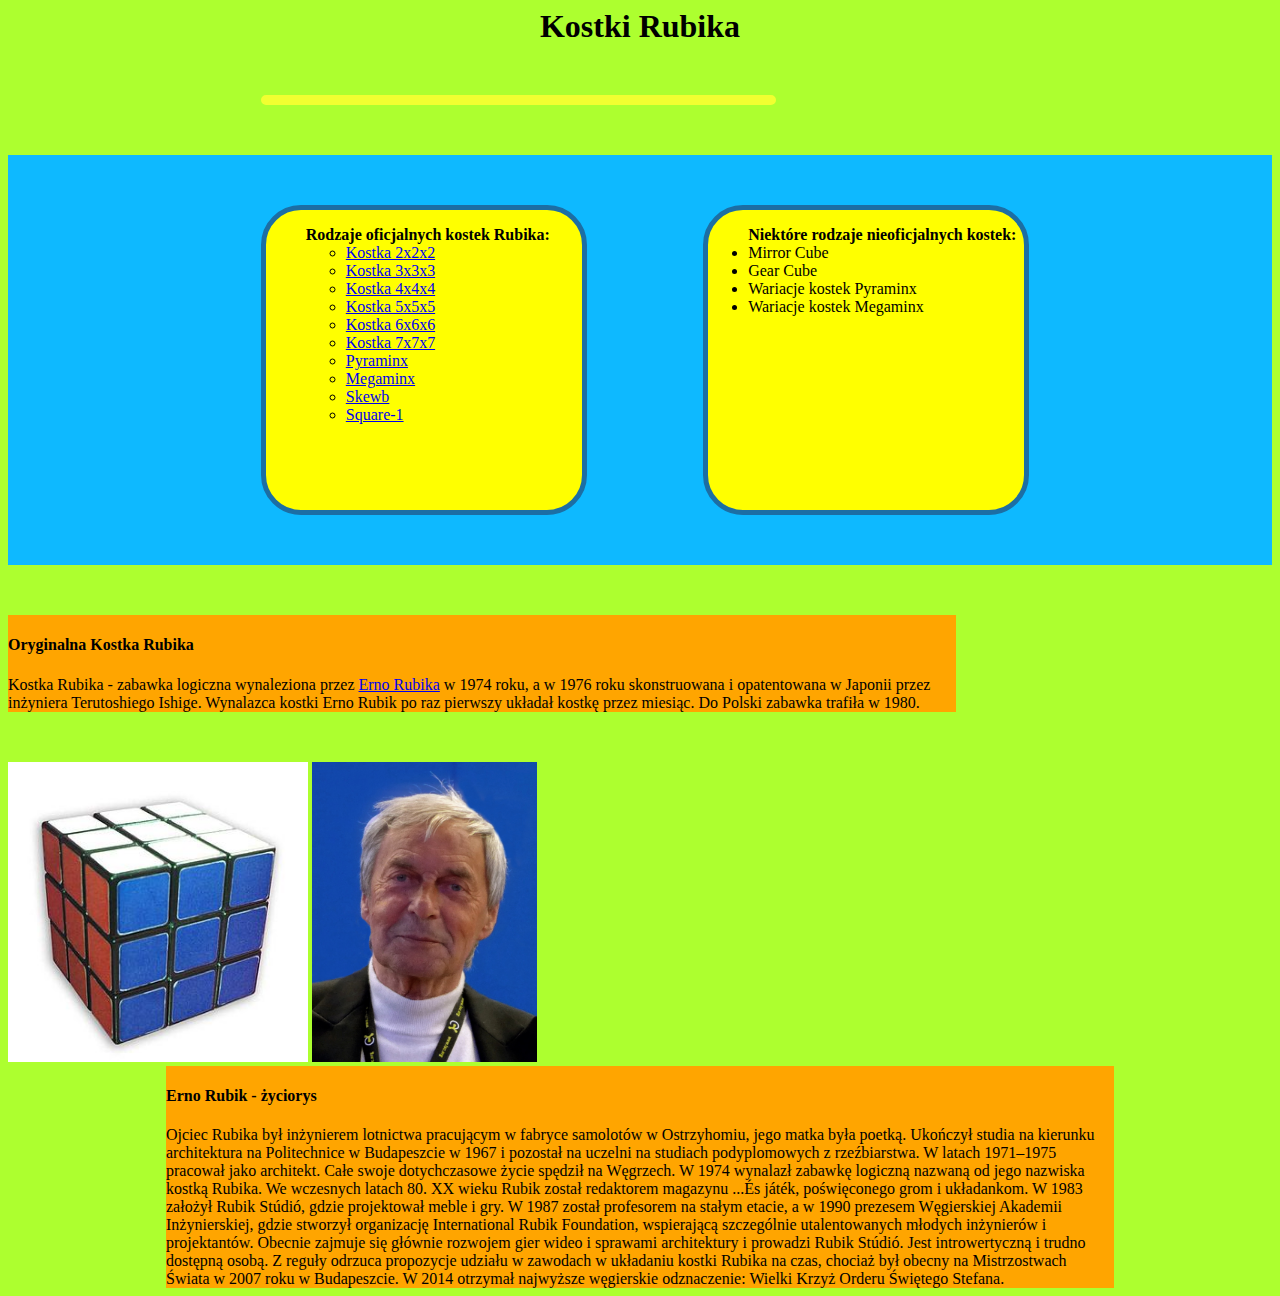
<file: 2bkrzysztofkleszcz-main/index.html>
<html>
    <head>
        <title>Kostki Rubika</title>
        <link href="styles/main.css" rel="stylesheet" type="text/css">
    </head>
    <body>
        <center><h1>Kostki Rubika</h1></center>
        <div id="pole1"></div>
        <div id="pole2">
        <div id="tabela">
            <ul>
            <b>Rodzaje oficjalnych kostek Rubika:</b>
                <ul>
                    <li><a href="cubes/2.html">Kostka 2x2x2</a></li>
                    <li><a href="cubes/3.html">Kostka 3x3x3</a></li>
                    <li><a href="cubes/4.html">Kostka 4x4x4</a></li>
                    <li><a href="cubes/5.html">Kostka 5x5x5</a></li>
                    <li><a href="cubes/6.html">Kostka 6x6x6</a></li>
                    <li><a href="cubes/7.html">Kostka 7x7x7</a></li>
                    <li><a href="cubes/pyraminx.html">Pyraminx</a></li>
                    <li><a href="cubes/megaminx.html">Megaminx</a></li>
                    <li><a href="cubes/skewb.html">Skewb</a></li>
                    <li><a href="cubes/sq1.html">Square-1</a></li>
                </ul>
            </ul>
        </div>
        <div id="tabela2">
            <a>
                <ul>
                    <b>Niektóre rodzaje nieoficjalnych kostek:</b>
                    <li>Mirror Cube</li>
                    <li>Gear Cube</li>
                    <li>Wariacje kostek Pyraminx</li>
                    <li>Wariacje kostek Megaminx</li>
                </ul>
            </a>
        </div>
        </div>
	
    <div id="pole3">
    	<h4 id="tytul">Oryginalna Kostka  Rubika</h4> 
	    <a>Kostka Rubika - zabawka logiczna wynaleziona przez <a href="#pole4">Erno Rubika</a> w 1974 roku, a w 1976 roku skonstruowana i opatentowana w Japonii przez inżyniera Terutoshiego Ishige. Wynalazca kostki Erno Rubik po raz pierwszy układał kostkę przez miesiąc. Do Polski zabawka trafiła w 1980.</a>
        
    </div>
    
        <img src="images/original.jpg" alt="Oryginalna kostka Rubika" style="height: 300px">
        <img src="images/erno.jpg" alt="Erno Rubik w 2014 roku" style="height: 300px">
    
    <div id="pole4">
    	<h4 id="tytul">Erno Rubik - życiorys</h4> 
	    <a>Ojciec Rubika był inżynierem lotnictwa pracującym w fabryce samolotów w Ostrzyhomiu, jego matka była poetką.

            Ukończył studia na kierunku architektura na Politechnice w Budapeszcie w 1967 i pozostał na uczelni na studiach podyplomowych z rzeźbiarstwa. W latach 1971–1975 pracował jako architekt. Całe swoje dotychczasowe życie spędził na Węgrzech.
            
            W 1974 wynalazł zabawkę logiczną nazwaną od jego nazwiska kostką Rubika.
            
            We wczesnych latach 80. XX wieku Rubik został redaktorem magazynu ...És játék, poświęconego grom i układankom. W 1983 założył Rubik Stúdió, gdzie projektował meble i gry. W 1987 został profesorem na stałym etacie, a w 1990 prezesem Węgierskiej Akademii Inżynierskiej, gdzie stworzył organizację International Rubik Foundation, wspierającą szczególnie utalentowanych młodych inżynierów i projektantów.
            
            Obecnie zajmuje się głównie rozwojem gier wideo i sprawami architektury i prowadzi Rubik Stúdió.
            
            Jest introwertyczną i trudno dostępną osobą. Z reguły odrzuca propozycje udziału w zawodach w układaniu kostki Rubika na czas, chociaż był obecny na Mistrzostwach Świata w 2007 roku w Budapeszcie.
            
            W 2014 otrzymał najwyższe węgierskie odznaczenie: Wielki Krzyż Orderu Świętego Stefana.</a>
    </div>
	</body>
</html>
</file>
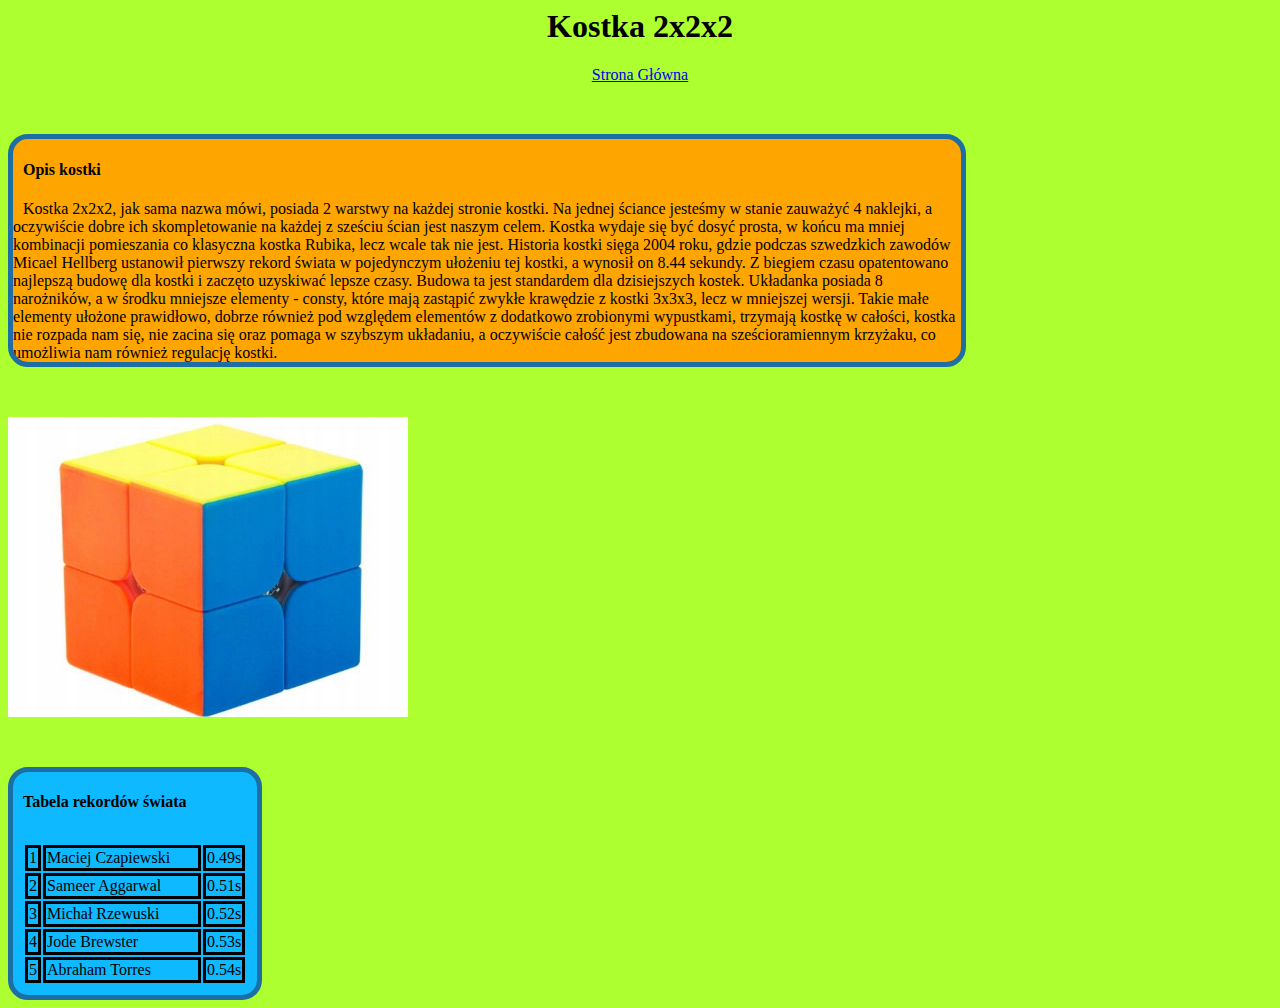
<file: 2bkrzysztofkleszcz-main/cubes/2.html>
<head>
    <title>Kostka 2x2x2</title>
    <link href="../styles/sub.css" rel="stylesheet" type="text/css">
</head>
<body>
    <h1><center>Kostka 2x2x2</center></h1>
    <a href="../index.html"><center>Strona Główna</center></a>
    <div id="pole1">
        <h4 id="tekst">Opis kostki</h4>
        <a id="tekst">
            Kostka 2x2x2, jak sama nazwa mówi, posiada 2 warstwy na każdej stronie kostki. Na jednej ściance jesteśmy w stanie zauważyć 4 naklejki, a oczywiście dobre ich skompletowanie na każdej z sześciu ścian jest naszym celem. Kostka wydaje się być dosyć prosta, w końcu ma mniej kombinacji pomieszania co klasyczna kostka Rubika, lecz wcale tak nie jest. Historia kostki sięga 2004 roku, gdzie podczas szwedzkich zawodów Micael Hellberg ustanowił pierwszy rekord świata w pojedynczym ułożeniu tej kostki, a wynosił on 8.44 sekundy. Z biegiem czasu opatentowano najlepszą budowę dla kostki i zaczęto uzyskiwać lepsze czasy. Budowa ta jest standardem dla dzisiejszych kostek. Układanka posiada 8 narożników, a w środku mniejsze elementy - consty, które mają zastąpić zwykłe krawędzie z kostki 3x3x3, lecz w mniejszej wersji. Takie małe elementy ułożone prawidłowo, dobrze również pod względem elementów z dodatkowo zrobionymi wypustkami, trzymają kostkę w całości, kostka nie rozpada nam się, nie zacina się oraz pomaga w szybszym układaniu, a oczywiście całość jest zbudowana na sześcioramiennym krzyżaku, co umożliwia nam również regulację kostki.

        </a>
    </div>
    <img src="../images/2.jfif">
    <div id="pole2">
        <h4 id="tytultabeli">Tabela rekordów świata</h4>
        <table>
            <tr>
               <td>1</td> <td id="imie">Maciej Czapiewski</td> <td>0.49s</td> 
            </tr>
            <tr>
               <td>2</td> <td id="imie">Sameer Aggarwal</td> <td>0.51s</td>
            </tr>
            <tr>
                <td>3</td> <td id="imie">Michał Rzewuski</td> <td>0.52s</td>
            </tr>
            <tr>
                <td>4</td> <td id="imie">Jode Brewster</td> <td>0.53s</td>
            </tr>
            <tr>
                <td>5</td> <td id="imie">Abraham Torres</td> <td>0.54s</td>
            </tr>
        </table>
    </div>
</body>
</file>
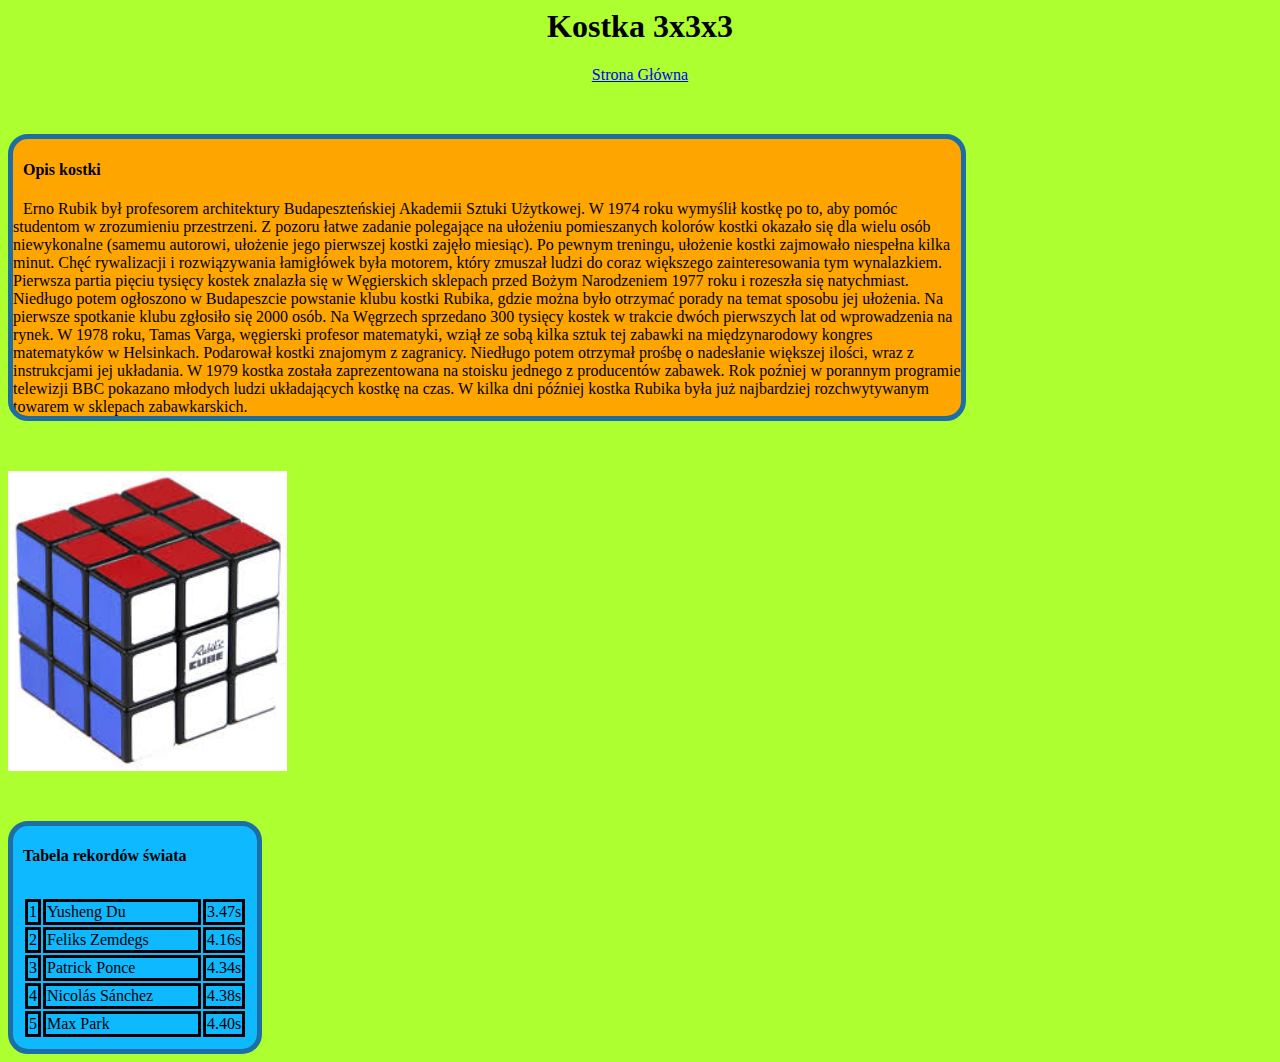
<file: 2bkrzysztofkleszcz-main/cubes/3.html>
<head>
    <title>Kostka 3x3x3</title>
    <link href="../styles/sub.css" rel="stylesheet" type="text/css">
</head>
<body>
    <h1><center>Kostka 3x3x3</center></h1>
    <a href="../index.html"><center>Strona Główna</center></a>
    <div id="pole1">
        <h4 id="tekst">Opis kostki</h4>
        <a id="tekst">Erno Rubik był profesorem architektury Budapeszteńskiej Akademii Sztuki Użytkowej. W 1974 roku wymyślił kostkę po to, aby pomóc studentom w zrozumieniu przestrzeni. Z pozoru łatwe zadanie polegające na ułożeniu pomieszanych kolorów kostki okazało się dla wielu osób niewykonalne (samemu autorowi, ułożenie jego pierwszej kostki zajęło miesiąc).

            Po pewnym treningu, ułożenie kostki zajmowało niespełna kilka minut. Chęć rywalizacji i rozwiązywania łamigłówek była motorem, który zmuszał ludzi do coraz większego zainteresowania tym wynalazkiem. Pierwsza partia pięciu tysięcy kostek znalazła się w Węgierskich sklepach przed Bożym Narodzeniem 1977 roku i rozeszła się natychmiast.
            
            Niedługo potem ogłoszono w Budapeszcie powstanie klubu kostki Rubika, gdzie można było otrzymać porady na temat sposobu jej ułożenia. Na pierwsze spotkanie klubu zgłosiło się 2000 osób. Na Węgrzech sprzedano 300 tysięcy kostek w trakcie dwóch pierwszych lat od wprowadzenia na rynek. W 1978 roku, Tamas Varga, węgierski profesor matematyki, wziął ze sobą kilka sztuk tej zabawki na międzynarodowy kongres matematyków w Helsinkach. Podarował kostki znajomym z zagranicy. Niedługo potem otrzymał prośbę o nadesłanie większej ilości, wraz z instrukcjami jej układania. W 1979 kostka została zaprezentowana na stoisku jednego z producentów zabawek. Rok poźniej w porannym programie telewizji BBC pokazano młodych ludzi układających kostkę na czas. W kilka dni później kostka Rubika była już najbardziej rozchwytywanym towarem w sklepach zabawkarskich.</a>    
    </div>
    <img src="../images/3.jfif">
    <div id="pole2">
        <h4 id="tytultabeli">Tabela rekordów świata</h4>
        <table>
            <tr>
               <td>1</td> <td id="imie">Yusheng Du</td> <td>3.47s</td> 
            </tr>
            <tr>
               <td>2</td> <td id="imie">Feliks Zemdegs</td> <td>4.16s</td>
            </tr>
            <tr>
                <td>3</td> <td id="imie">Patrick Ponce</td> <td>4.34s</td>
            </tr>
            <tr>
                <td>4</td> <td id="imie">Nicolás Sánchez</td> <td>4.38s</td>
            </tr>
            <tr>
                <td>5</td> <td id="imie">Max Park</td> <td>4.40s</td>
            </tr>
        </table>
    </div>
</body>
</file>
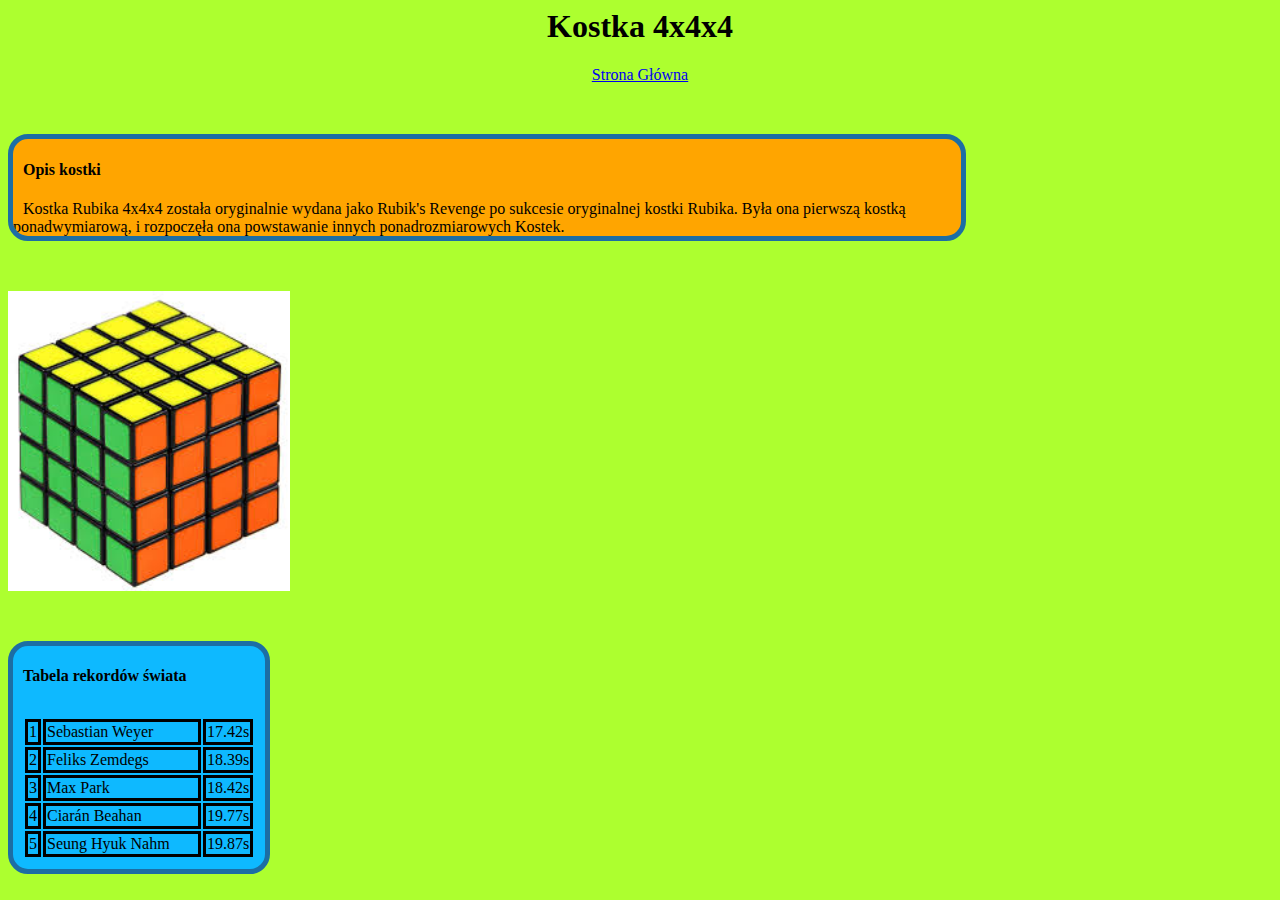
<file: 2bkrzysztofkleszcz-main/cubes/4.html>
<head>
    <title>Kostka 4x4x4</title>
    <link href="../styles/sub.css" rel="stylesheet" type="text/css">
</head>
<body>
    <h1><center>Kostka 4x4x4</center></h1>
    <a href="../index.html"><center>Strona Główna</center></a>
    <div id="pole1">
        <h4 id="tekst">Opis kostki</h4>
        <a id="tekst"> Kostka Rubika 4x4x4 została oryginalnie wydana jako Rubik's Revenge po sukcesie oryginalnej kostki Rubika. Była ona pierwszą kostką ponadwymiarową, i rozpoczęła ona powstawanie innych ponadrozmiarowych Kostek.</a></div>
    <img src="../images/4.jfif">
    <div id="pole2">
        <h4 id="tytultabeli">Tabela rekordów świata</h4>
        <table>
            <tr>
               <td>1</td> <td id="imie">Sebastian Weyer</td> <td>17.42s</td> 
            </tr>
            <tr>
               <td>2</td> <td id="imie">Feliks Zemdegs</td> <td>18.39s</td>
            </tr>
            <tr>
                <td>3</td> <td id="imie">Max Park</td> <td>18.42s</td>
            </tr>
            <tr>
                <td>4</td> <td id="imie">Ciarán Beahan</td> <td>19.77s</td>
            </tr>
            <tr>
                <td>5</td> <td id="imie">Seung Hyuk Nahm</td> <td>19.87s</td>
            </tr>
        </table>
    </div>
</body>
</file>
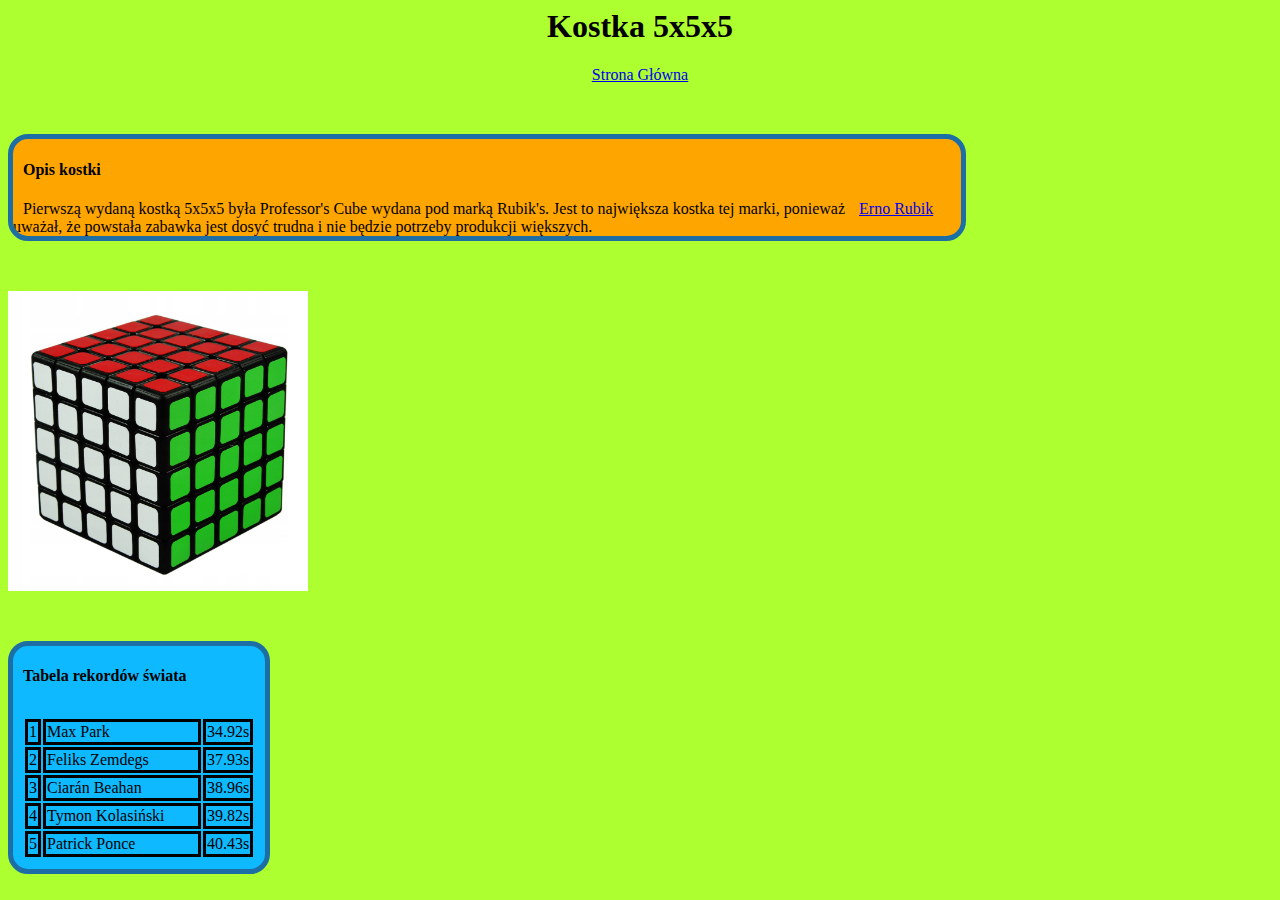
<file: 2bkrzysztofkleszcz-main/cubes/5.html>
<head>
    <title>Kostka 5x5x5</title>
    <link href="../styles/sub.css" rel="stylesheet" type="text/css">
</head>
<body>
    <h1><center>Kostka 5x5x5</center></h1>
    <a href="../index.html"><center>Strona Główna</center></a>
    <div id="pole1">
        <h4 id="tekst">Opis kostki</h4>
        <a id="tekst">
            Pierwszą wydaną kostką 5x5x5 była Professor's Cube wydana pod marką Rubik's. Jest to największa kostka tej marki, ponieważ <a href="../index.html#pole4">Erno Rubik</a> uważał, że powstała zabawka jest dosyć trudna i nie będzie potrzeby produkcji większych.
        </a>
    </div>
    <img src="../images/5.jfif">
    <div id="pole2">
        <h4 id="tytultabeli">Tabela rekordów świata</h4>
        <table>
            <tr>
               <td>1</td> <td id="imie">Max Park</td> <td>34.92s</td> 
            </tr>
            <tr>
               <td>2</td> <td id="imie">Feliks Zemdegs</td> <td>37.93s</td>
            </tr>
            <tr>
                <td>3</td> <td id="imie">Ciarán Beahan</td> <td>38.96s</td>
            </tr>
            <tr>
                <td>4</td> <td id="imie">Tymon Kolasiński</td> <td>39.82s</td>
            </tr>
            <tr>
                <td>5</td> <td id="imie">Patrick Ponce</td> <td>40.43s</td>
            </tr>
        </table>
    </div>
</body>
</file>
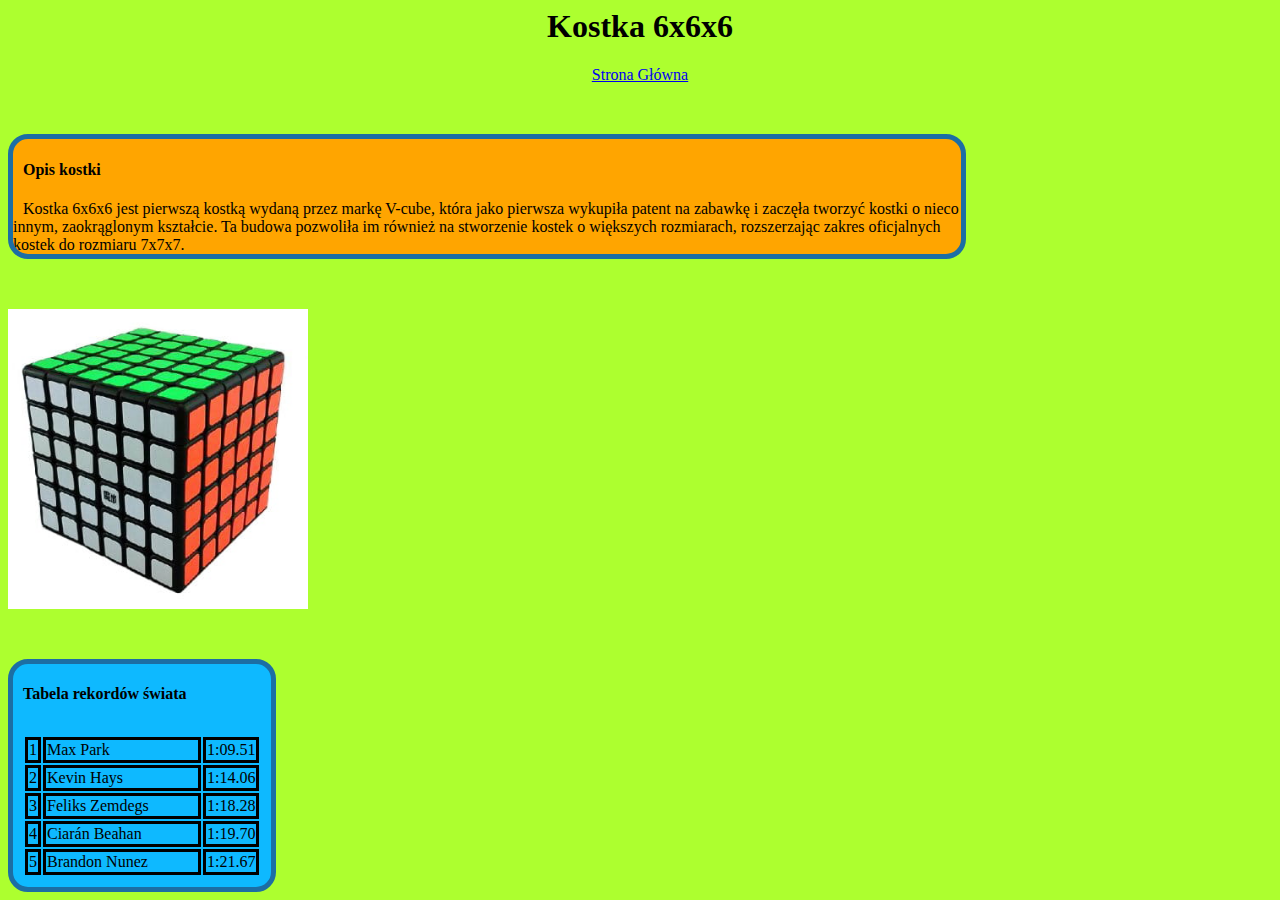
<file: 2bkrzysztofkleszcz-main/cubes/6.html>
<head>
    <title>Kostka 6x6x6</title>
    <link href="../styles/sub.css" rel="stylesheet" type="text/css">
</head>
<body>
    <h1><center>Kostka 6x6x6</center></h1>
    <a href="../index.html"><center>Strona Główna</center></a>
    <div id="pole1">
        <h4 id="tekst">Opis kostki</h4>
        <a id="tekst">
               Kostka 6x6x6 jest pierwszą kostką wydaną przez markę V-cube, która jako pierwsza wykupiła patent na zabawkę i zaczęła tworzyć kostki o nieco innym, zaokrąglonym kształcie. Ta budowa pozwoliła im również na stworzenie kostek o większych rozmiarach, rozszerzając zakres oficjalnych kostek do rozmiaru 7x7x7.
        </a>
    </div>
    <img src="../images/6.jpg">
    <div id="pole2">
        <h4 id="tytultabeli">Tabela rekordów świata</h4>
        <table>
            <tr>
               <td>1</td> <td id="imie">Max Park</td> <td>1:09.51</td> 
            </tr>
            <tr>
               <td>2</td> <td id="imie">Kevin Hays</td> <td>1:14.06</td>
            </tr>
            <tr>
                <td>3</td> <td id="imie">Feliks Zemdegs</td> <td>1:18.28</td>
            </tr>
            <tr>
                <td>4</td> <td id="imie">Ciarán Beahan</td> <td>1:19.70</td>
            </tr>
            <tr>
                <td>5</td> <td id="imie">Brandon Nunez</td> <td>1:21.67</td>
            </tr>
        </table>
    </div>
</body>
</file>
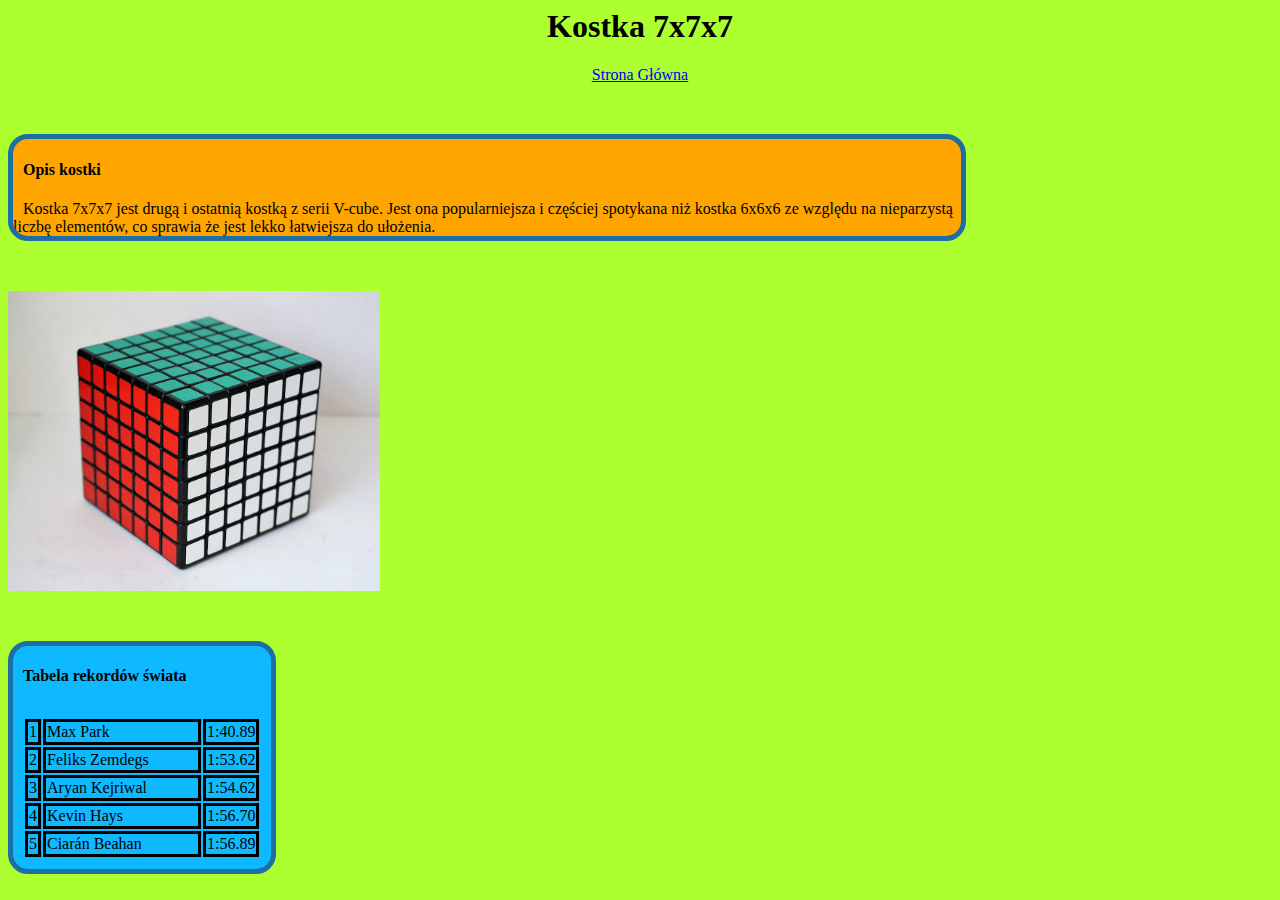
<file: 2bkrzysztofkleszcz-main/cubes/7.html>
<head>
    <title>Kostka 7x7x7</title>
    <link href="../styles/sub.css" rel="stylesheet" type="text/css">
</head>
<body>
    <h1><center>Kostka 7x7x7</center></h1>
    <a href="../index.html"><center>Strona Główna</center></a>
    <div id="pole1">
        <h4 id="tekst">Opis kostki</h4>
        <a id="tekst">
            Kostka 7x7x7 jest drugą i ostatnią kostką z serii V-cube. Jest ona popularniejsza i częściej spotykana niż kostka 6x6x6 ze względu na nieparzystą liczbę elementów, co sprawia że jest lekko łatwiejsza do ułożenia.
        </a>
    </div>
    <img src="../images/7.jpg">
    <div id="pole2">
        <h4 id="tytultabeli">Tabela rekordów świata</h4>
        <table>
            <tr>
               <td>1</td> <td id="imie">Max Park</td> <td>1:40.89</td> 
            </tr>
            <tr>
               <td>2</td> <td id="imie">Feliks Zemdegs</td> <td>1:53.62</td>
            </tr>
            <tr>
                <td>3</td> <td id="imie">Aryan Kejriwal</td> <td>1:54.62</td>
            </tr>
            <tr>
                <td>4</td> <td id="imie">Kevin Hays</td> <td>1:56.70</td>
            </tr>
            <tr>
                <td>5</td> <td id="imie">Ciarán Beahan</td> <td>1:56.89</td>
            </tr>
        </table>
    </div>
</body>
</file>
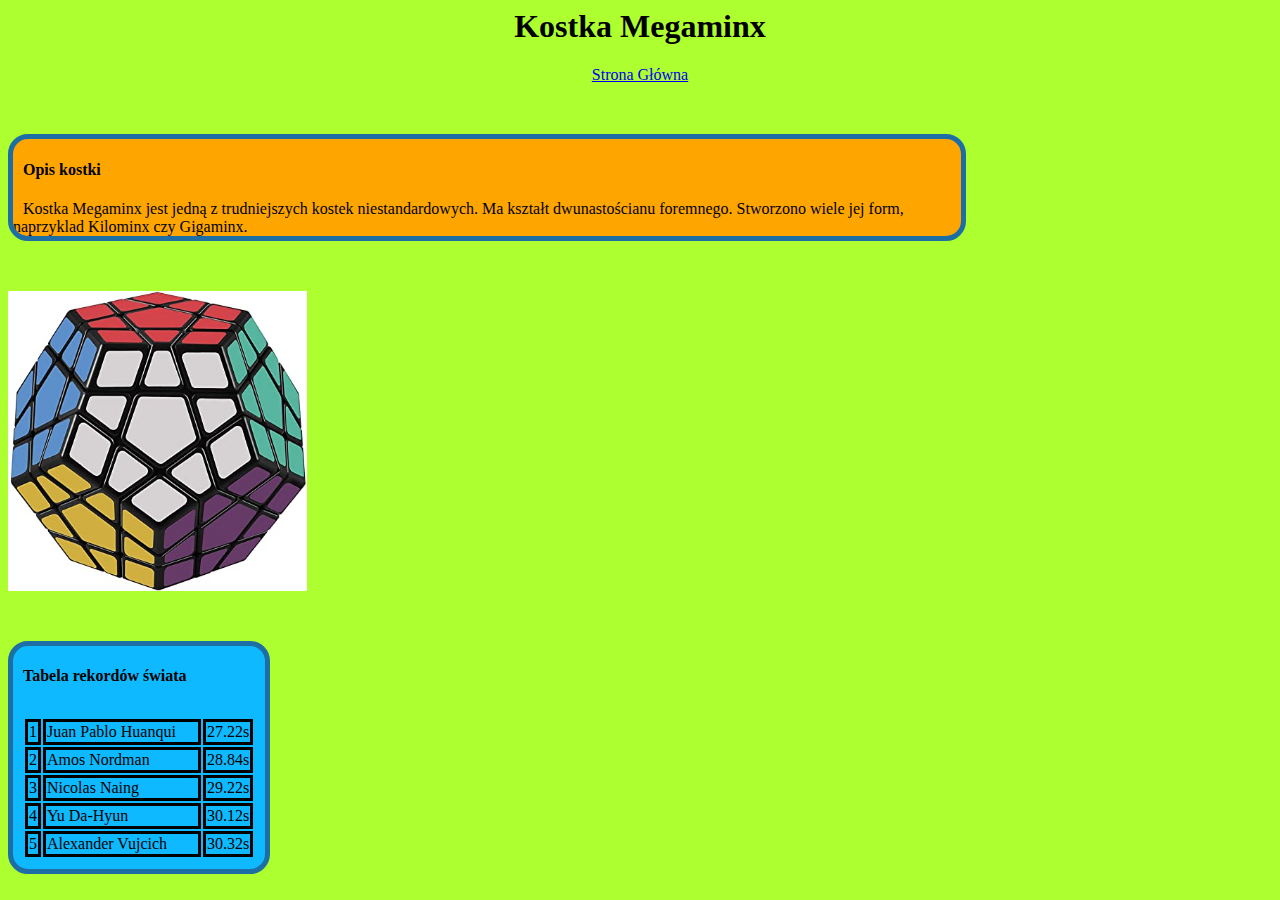
<file: 2bkrzysztofkleszcz-main/cubes/megaminx.html>
<head>
    <title>Kostka Megaminx</title>
    <link href="../styles/sub.css" rel="stylesheet" type="text/css">
</head>
<body>
    <h1><center>Kostka Megaminx</center></h1>
    <a href="../index.html"><center>Strona Główna</center></a>
    <div id="pole1">
        <h4 id="tekst">Opis kostki</h4>
        <a id="tekst">
            Kostka Megaminx jest jedną z trudniejszych kostek niestandardowych. Ma kształt dwunastościanu foremnego. Stworzono wiele jej form, naprzyklad Kilominx czy Gigaminx.
        </a>
    </div>
    <img src="../images/megaminx.jpg">
    <div id="pole2">
        <h4 id="tytultabeli">Tabela rekordów świata</h4>
        <table>
            <tr>
               <td>1</td> <td id="imie">Juan Pablo Huanqui</td> <td>27.22s</td> 
            </tr>
            <tr>
               <td>2</td> <td id="imie">Amos Nordman</td> <td>28.84s</td>
            </tr>
            <tr>
                <td>3</td> <td id="imie">Nicolas Naing</td> <td>29.22s</td>
            </tr>
            <tr>
                <td>4</td> <td id="imie">Yu Da-Hyun</td> <td>30.12s</td>
            </tr>
            <tr>
                <td>5</td> <td id="imie">Alexander Vujcich</td> <td>30.32s</td>
            </tr>
        </table>
    </div>
</body>
</file>
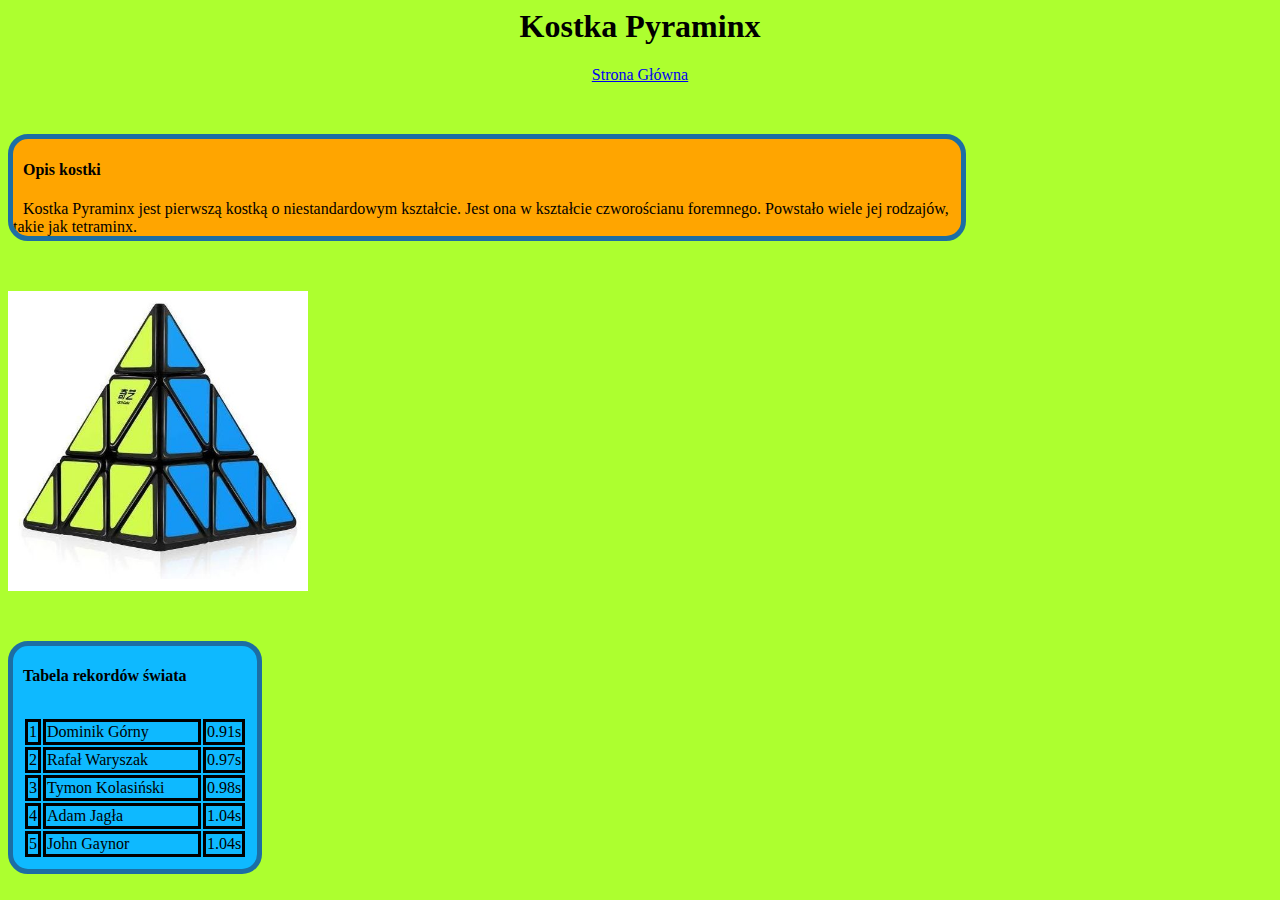
<file: 2bkrzysztofkleszcz-main/cubes/pyraminx.html>
<head>
    <title>Kostka Pyraminx</title>
    <link href="../styles/sub.css" rel="stylesheet" type="text/css">
</head>
<body>
    <h1><center>Kostka Pyraminx</center></h1>
    <a href="../index.html"><center>Strona Główna</center></a>
    <div id="pole1">
        <h4 id="tekst">Opis kostki</h4>
        <a id="tekst">
            Kostka Pyraminx jest pierwszą kostką o niestandardowym kształcie. Jest ona w kształcie czworościanu foremnego. Powstało wiele jej rodzajów, takie jak tetraminx.
        </a>
    </div>
    <img src="../images/pyraminx.jpg">
    <div id="pole2">
        <h4 id="tytultabeli">Tabela rekordów świata</h4>
        <table>
            <tr>
               <td>1</td> <td id="imie">Dominik Górny</td> <td>0.91s</td> 
            </tr>
            <tr>
               <td>2</td> <td id="imie">Rafał Waryszak</td> <td>0.97s</td>
            </tr>
            <tr>
                <td>3</td> <td id="imie">Tymon Kolasiński</td> <td>0.98s</td>
            </tr>
            <tr>
                <td>4</td> <td id="imie">Adam Jagła</td> <td>1.04s</td>
            </tr>
            <tr>
                <td>5</td> <td id="imie">John Gaynor</td> <td>1.04s</td>
            </tr>
        </table>
    </div>
</body>
</file>
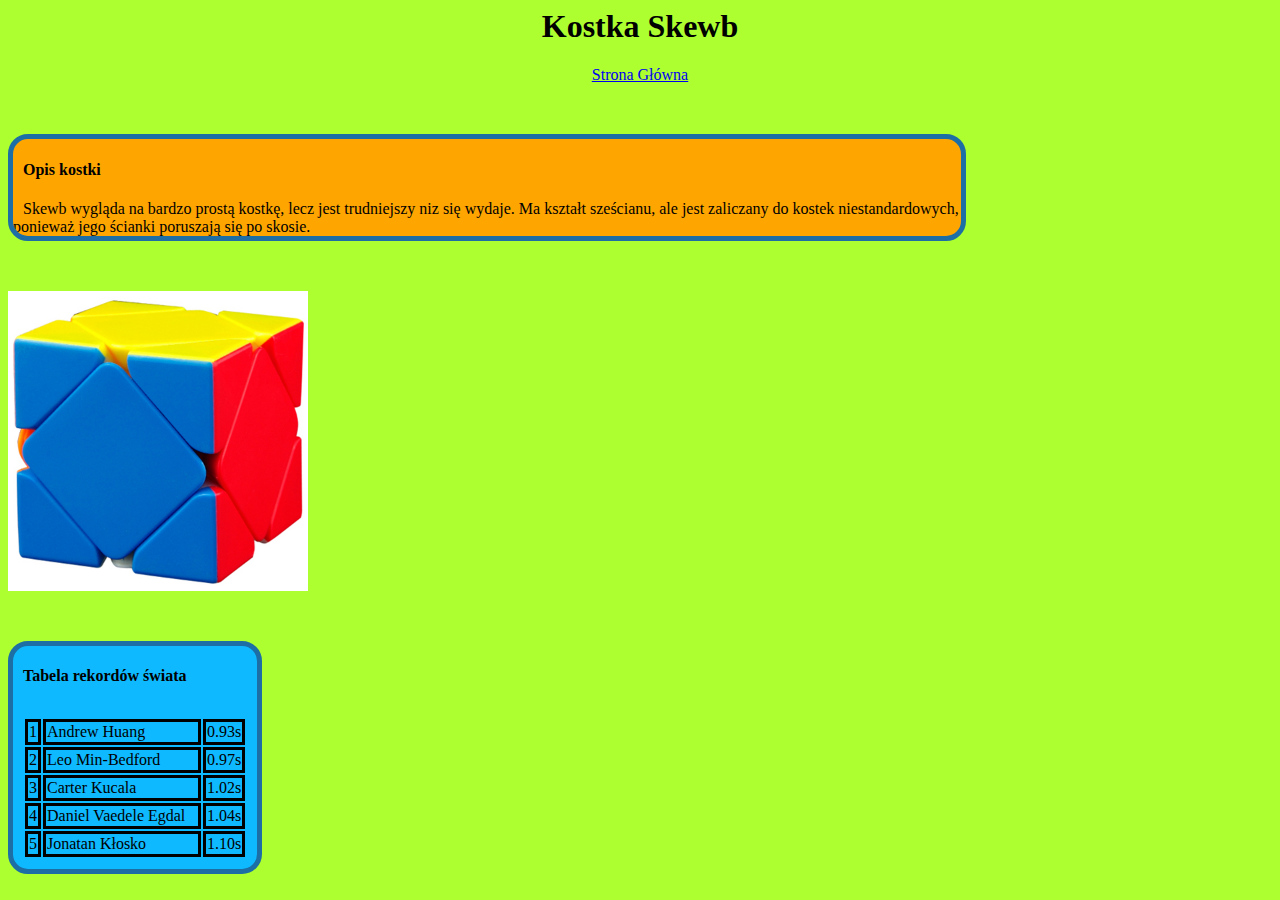
<file: 2bkrzysztofkleszcz-main/cubes/skewb.html>
<head>
    <title>Kostka Skewb</title>
    <link href="../styles/sub.css" rel="stylesheet" type="text/css">
</head>
<body>
    <h1><center>Kostka Skewb</center></h1>
    <a href="../index.html"><center>Strona Główna</center></a>
    <div id="pole1">
        <h4 id="tekst">Opis kostki</h4>
        <a id="tekst">
            Skewb wygląda na bardzo prostą kostkę, lecz jest trudniejszy niz się wydaje. Ma kształt sześcianu, ale jest zaliczany do kostek niestandardowych, ponieważ jego ścianki poruszają się po skosie.
        </a>
    </div>
    <img src="../images/skewb.jfif">
    <div id="pole2">
        <h4 id="tytultabeli">Tabela rekordów świata</h4>
        <table>
            <tr>
               <td>1</td> <td id="imie">Andrew Huang</td> <td>0.93s</td> 
            </tr>
            <tr>
               <td>2</td> <td id="imie">Leo Min-Bedford</td> <td>0.97s</td>
            </tr>
            <tr>
                <td>3</td> <td id="imie">Carter Kucala</td> <td>1.02s</td>
            </tr>
            <tr>
                <td>4</td> <td id="imie">Daniel Vaedele Egdal</td> <td>1.04s</td>
            </tr>
            <tr>
                <td>5</td> <td id="imie">Jonatan Kłosko</td> <td>1.10s</td>
            </tr>
        </table>
    </div>
</body>
</file>
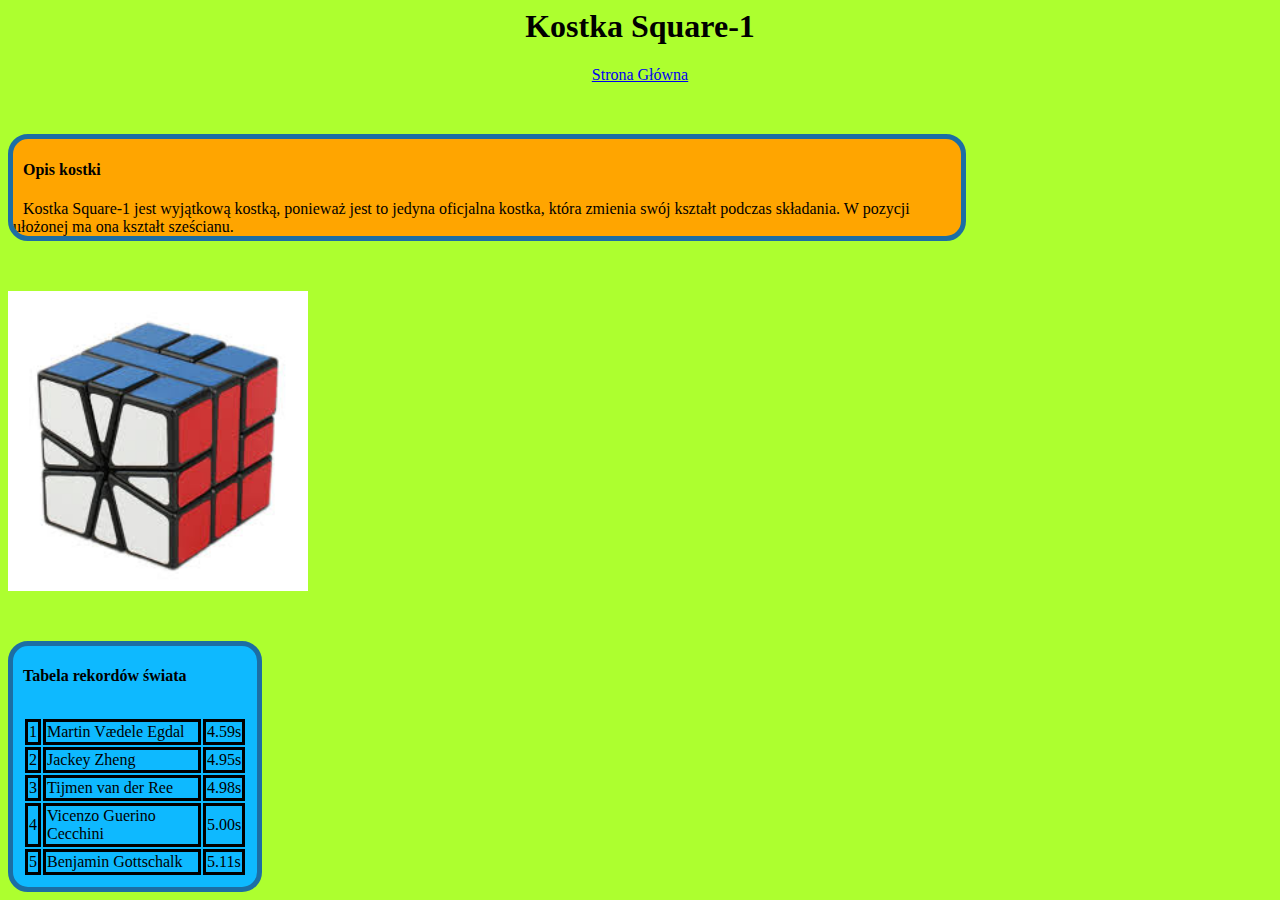
<file: 2bkrzysztofkleszcz-main/cubes/sq1.html>
<head>
    <title>Kostka Square-1</title>
    <link href="../styles/sub.css" rel="stylesheet" type="text/css">
</head>
<body>
    <h1><center>Kostka Square-1</center></h1>
    <a href="../index.html"><center>Strona Główna</center></a>
    <div id="pole1">
        <h4 id="tekst">Opis kostki</h4>
        <a id="tekst">
            Kostka Square-1 jest wyjątkową kostką, ponieważ jest to jedyna oficjalna kostka, która zmienia swój kształt podczas składania. W pozycji ułożonej ma ona kształt sześcianu. 
        </a>
    </div>
    <img src="../images/sq1.jfif">
    <div id="pole2">
        <h4 id="tytultabeli">Tabela rekordów świata</h4>
        <table>
            <tr>
               <td>1</td> <td id="imie">Martin Vædele Egdal</td> <td>4.59s</td> 
            </tr>
            <tr>
               <td>2</td> <td id="imie">Jackey Zheng</td> <td>4.95s</td>
            </tr>
            <tr>
                <td>3</td> <td id="imie">Tijmen van der Ree</td> <td>4.98s</td>
            </tr>
            <tr>
                <td>4</td> <td id="imie">Vicenzo Guerino Cecchini</td> <td>5.00s</td>
            </tr>
            <tr>
                <td>5</td> <td id="imie">Benjamin Gottschalk</td> <td>5.11s</td>
            </tr>
        </table>
    </div>
</body>
</file>
<file: 2bkrzysztofkleszcz-main/styles/main.css>
body {
    background-color: greenyellow;
}
h1 {
    color: black;
    
}
#pole1 {
    background-color:red;
    width: 40%;
    height:fit-content;
    margin-left: 20%;
    margin-top: 50px;
    margin-bottom: 50px;
    border: 5px solid #F1FF31;
    border-radius: 40px;
}

#tabela {
    background-color: yellow;
    width: 25%;
    margin-top: 50px;
    margin-bottom: 50px;
    height: 300px;
    margin-left: 20%;
    float: left;
    border: 5px solid #1C6EA4;
    border-radius: 40px;
}
#tabela2 {
    margin-left: 55%;
    margin-top: 50px;
    margin-bottom: 50px;
    width: 25%;
    background-color: yellow;
    overflow: hidden;
    height: 300px;
    border: 5px solid #1C6EA4;
    border-radius: 40px;
}
#pole2 {
    background-color:rgb(14, 185, 341);
    margin-top: 50px;
    overflow: hidden;
}
#pole3 {
    background-color:orange;
    margin-top: 50px;
    overflow: hidden;
    width: 75%;
    margin-bottom: 50px;
}
#pole4 {
    background-color:orange;
    margin-top: 50px;
    overflow: hidden;
    width: 75%;
    margin: 0 auto;
}
#historia {
    color:black;
}
#originalcube {
    width: 35%;
    height: 35%;
}
</file>
<file: 2bkrzysztofkleszcz-main/styles/sub.css>
td, th {
    border: 3px solid;
    border-color: black;
}

body {
    background-color: greenyellow;
}
table {
    padding-left: 10px;
    padding-right: 10px;
    padding-top: 10px;
    padding-bottom: 10px;
}

#tekst {
    padding-right: 10px;
    margin-left: 10px;
}

#pole1 {
    background-color:orange;
    margin-top: 50px;
    overflow: hidden;
    width: 75%;
    margin-bottom: 50px;
    border: 5px solid #1C6EA4;
    border-radius: 20px;
}
#pole2 {
    background-color:rgb(14, 185, 341);
    margin-top: 50px;
    overflow: hidden;
    width: fit-content;
    border: 5px solid #1C6EA4;
    border-radius: 20px;
}
#tytultabeli {
    padding-left: 10px;
    padding-right: 10px;
}
#imie {
    width: 150px;
}
img {
    height: 300px;
}
</file>
